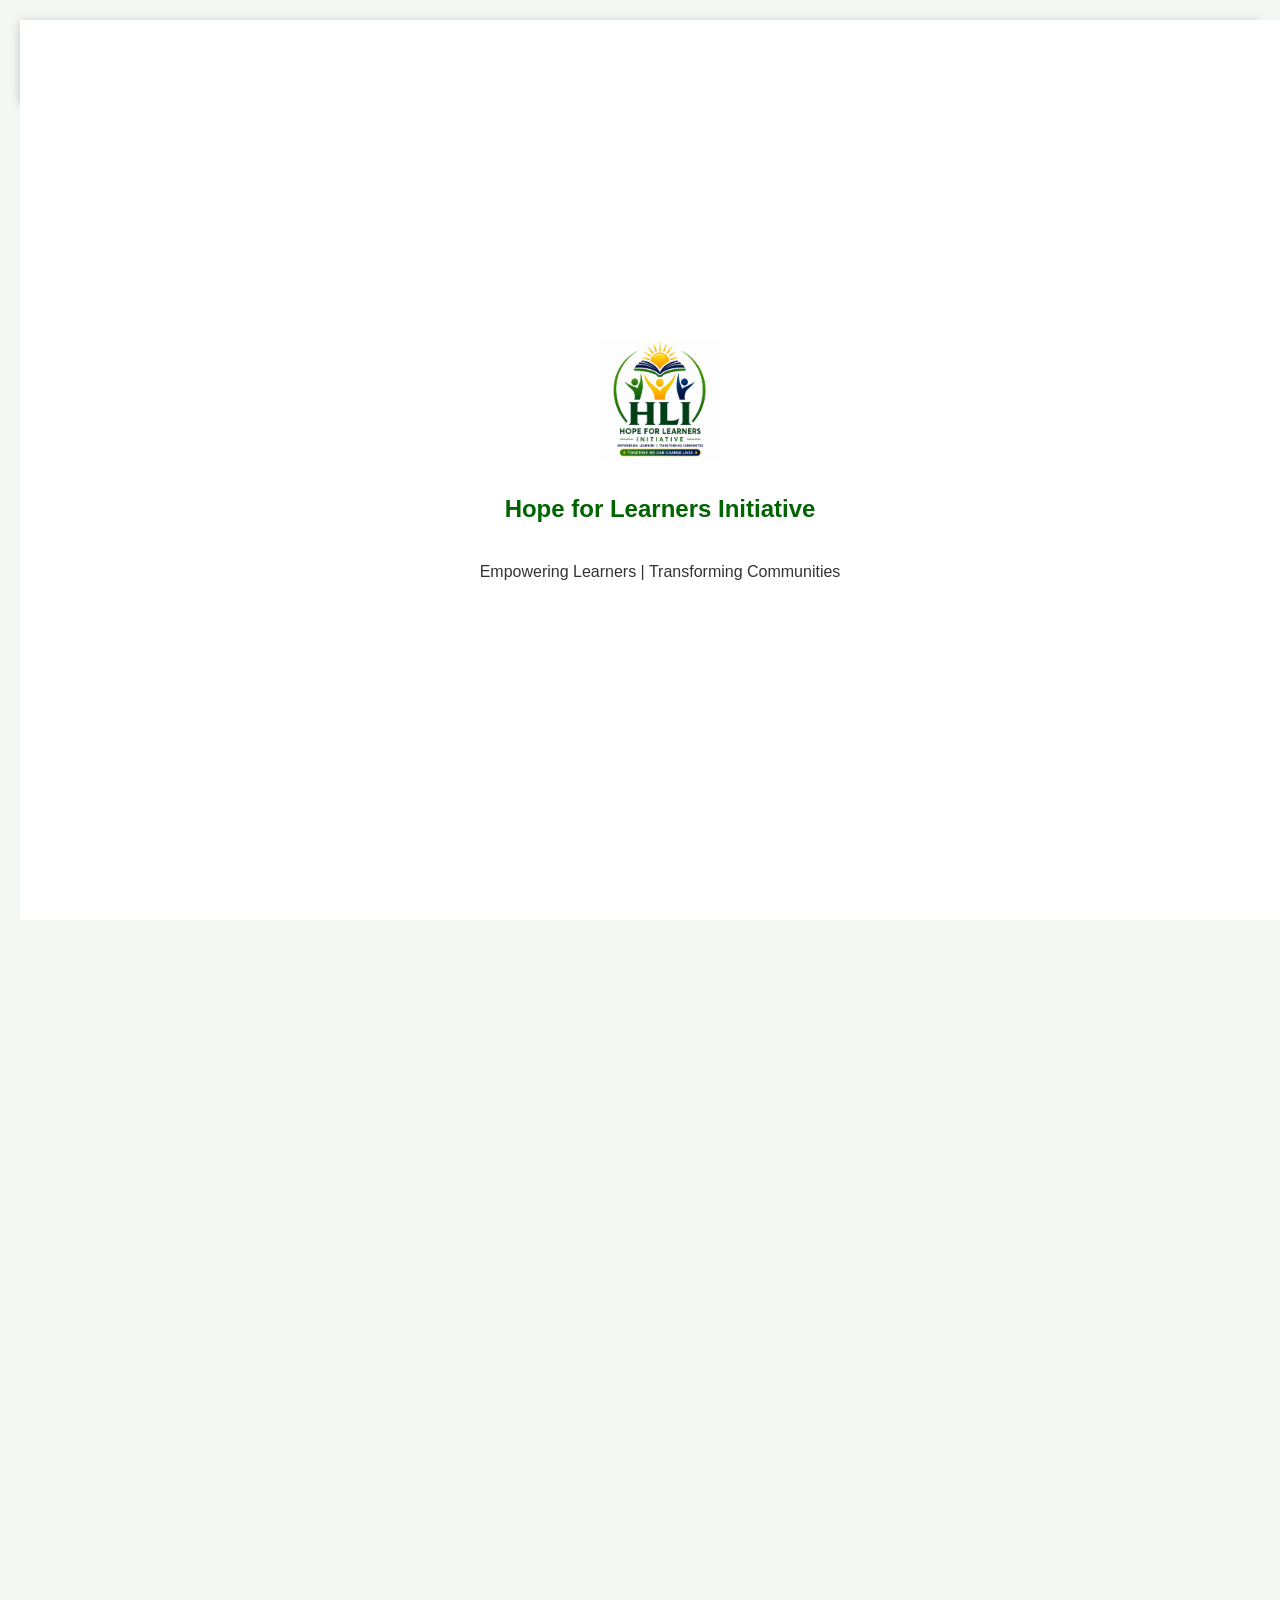
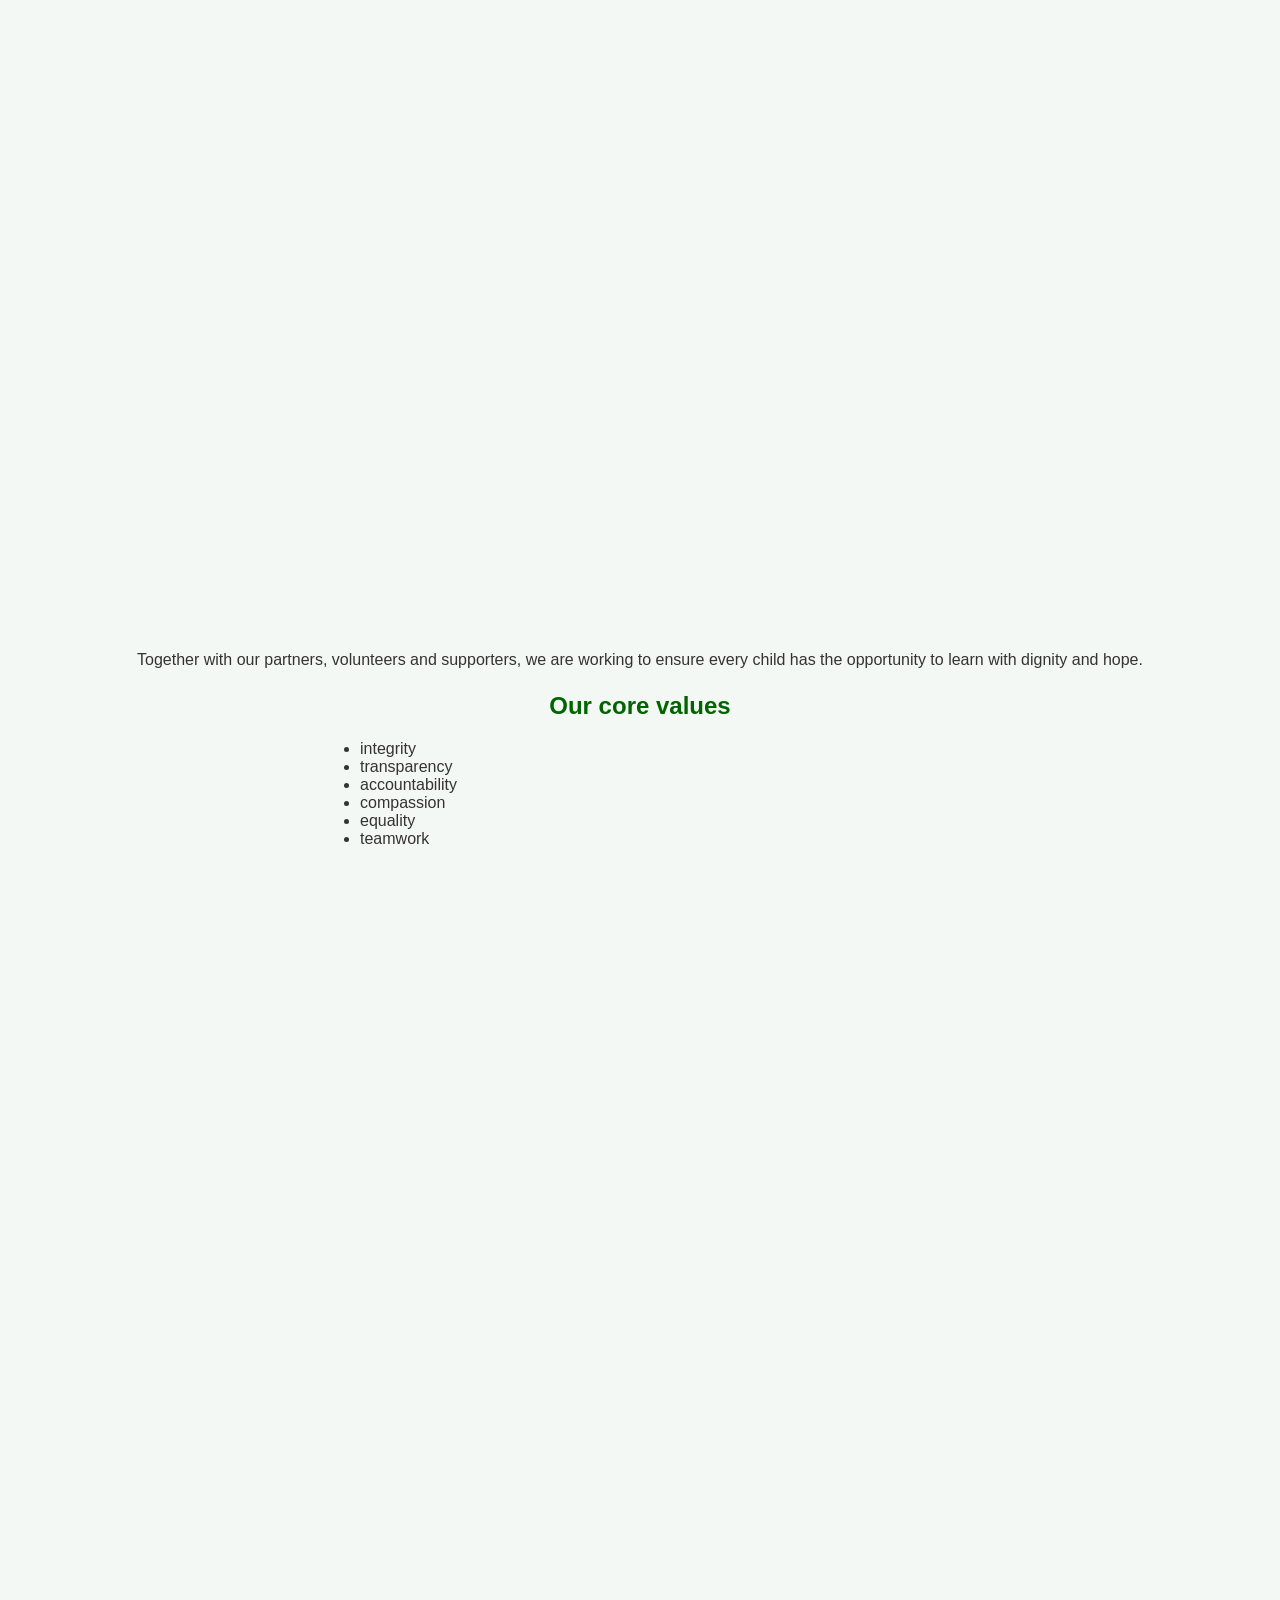
<file: index.HTML>
<!DOCTYPE html>
<html>
<head>
    <title>Hope for Learners Initiative (HLI)</title>
    <link rel="stylesheet" href="Style.CSS">
</head>
<body>
  
  <div id="loader">
    <img src="hli-logo.png" alt="HLI Logo">
    <h2>Hope for Learners Initiative</h2>
    <p>Empowering Learners | Transforming Communities</p>
</div>

<nav class="navbar">
    <div class="logo">HLI</div>

    <div class="menu-toggle" onclick="toggleMenu()">
        ☰
    </div>

    <div class="nav-links" id="navLinks">
        <a href="#home">Home</a>
        <a href="#about">About</a>
        <a href="#objectives">Objectives</a>
        <a href="#projects">Projects</a>
        <a href="#impact">Impact</a>
        <a href="#transparency">Transparency</a>
        <a href="#contact">Contact</a>
    </div>
</nav>

<section id="home" class="hero">
    <img src="hli-logo.png" alt="Hope for Learners Initiative Logo" class="hero-logo">

<h2>Hope for Learners Initiative (HLI)</h2>

<p id="welcome-text">Empowering Learners | Transforming Communities</p>
<button id="learnBtn" onclick="changeText()">Learn More</button>

    <div class="button-group">
        <a href="#contact" class="button">Support Our Mission</a>
        <a href="#contact" class="button">Volunteer</a>
        <a href="#contact" class="button" onclick="donateMessage()">Donate Now</a>
        <a href="#contact" class="button">Partner With Us</a>
    </div>

</section>

    
   <section id="about">
<h2>Our Mission</h2>
   <p>To improve access to quality education and create opportunities for vulnerable learners.</p>
   <h2>Our vision</h2>
   <p>A society where every learner has equal access to education,hope,dignity and education to achieve their full potential.</p>
   </section>
   
   <section id="objectives">

<h2>Our Objectives</h2>

<ul>
    <li>Support vulnerable learners with school uniforms and educational materials.</li>
    <li>Promote equal access to quality education for all children.</li>
    <li>Improve school attendance, confidence, and academic performance.</li>
    <li>Provide mentorship and life skills training to young people.</li>
    <li>Build partnerships with schools, communities, donors, and volunteers.</li>
    <li>Promote transparency, accountability, and sustainable community development.</li>
</ul>

</section>
   <section id="projects">
    <h2>Our Projects</h2>

    <div class="project-card">
        <h3>School Uniform Support</h3>
        <p>Providing school uniforms, shoes and socks to vulnerable learners to improve dignity, confidence and school attendance.</p>
    </div>

    <div class="project-card">
        <h3>Education Mentorship</h3>
        <p>Guiding learners through mentorship, life skills training and career guidance to help them achieve their dreams.</p>
    </div>

    <div class="project-card">
        <h3>Community Partnerships</h3>
        <p>Working with schools, communities, volunteers and donors to create lasting educational opportunities.</p>
    </div>
</section>
   <section id="programmes">
<h2>Our Programmes</h2>
   <ul>
   <li>School uniform support programme</li>
   <li>Educational material support</li>
   <li>Mentorship and life skills training</li>
   <li>Community awareness and engagement</li>
   <li>Partnerships for educational development</li>
  </ul>
  </section>
  <section id="impact">
    <h2>Our Impact</h2>

    <div class="impact-container">
        <div class="impact-box">
            <h3>100+</h3>
            <p>Learners to Support</p>
        </div>

        <div class="impact-box">
            <h3>10+</h3>
            <p>Schools to Partner With</p>
        </div>

        <div class="impact-box">
            <h3>2+</h3>
            <p>Communities to Reach</p>
        </div>

        <div class="impact-box">
            <h3>50+</h3>
            <p>Volunteers & Partners</p>
        </div>
    </div>
</section>
<section id="news">
    <h2>Latest News & Updates</h2>

    <div class="news-card">
        <h3>Hope for Learners Initiative Website Launched</h3>
        <p>We are excited to launch our official website as we continue working to empower learners and transform communities.</p>
        <small>July 2026</small>
    </div>

    <div class="news-card">
        <h3>School Uniform Support Programme</h3>
        <p>Preparations are underway to support vulnerable learners with school uniforms, shoes, and socks.</p>
        <small>Coming Soon</small>
    </div>
</section>

    <p>Together with our partners, volunteers and supporters, we are working to ensure every child has the opportunity to learn with dignity and hope.</p>
</section>
  <h2>Our core values</h2>
  <ul>
    <li>integrity</li>
    <li>transparency</li>
    <li>accountability</li>
    <li>compassion</li>
    <li>equality</li>
    <li>teamwork</li>
  </ul>
<section id="founder">

<h2>Our Founder</h2>

<p>
<strong>Hope for Learners Initiative (HLI)</strong> was founded by
<strong>Judah Maluki</strong>, a Community Development graduate from Moi University.
Inspired by his experience in community development and working with vulnerable
communities, he established HLI to ensure that every child has an equal opportunity
to access quality education.

His vision is to restore dignity to vulnerable learners by providing school uniforms,
educational support, mentorship, and building strong partnerships that create lasting
change in communities.

</p>

</section>
  
  <section id="projects">
  <p>the first project of <strong>Hope for Learners Initiative (HLI)</strong>is the
  <strong>school uniform support programme</strong>. The project aims at supporting 100 vulnerable learners by providing complete school uniforms, school shoes and socks to improve school attendance, confidence and academic performance. The budget below outlines the estimated costs required to successfully implement this project.The total budget is <strong> KSH430,000.</strong> </p>
  </section>
  
  <section id="budget">

<h2>Project Budget</h2>

<table border="1" style="width:100%; border-collapse:collapse; text-align:center;">

<tr>
<th>Item</th>
<th>Cost per Item (KSh)</th>
<th>Quantity</th>
<th>Total Cost (KSh)</th>
</tr>

<tr>
<td>School Uniform</td>
<td>2,000</td>
<td>100 Learners</td>
<td>200,000</td>
</tr>

<tr>
<td>School Shoes</td>
<td>1,200</td>
<td>100 Pairs</td>
<td>120,000</td>
</tr>

<tr>
<td>Socks</td>
<td>500</td>
<td>100 Pairs</td>
<td>50,000</td>
</tr>

<tr>
<td>Distribution Cost</td>
<td>-</td>
<td>-</td>
<td>50,000</td>
</tr>

<tr>
<td>Community & School Engagement</td>
<td>-</td>
<td>-</td>
<td>30,000</td>
</tr>

<tr>
<th colspan="3">Grand Total</th>
<th>450,000</th>
</tr>

</table>


<section class="cta">
    <h2>Join Our Mission</h2>
    <p>Together we can give every child hope through education. Support Hope for Learners Initiative today.</p>

    <a href="#contact" class="button">Volunteer</a>
    <a href="#contact" class="button">Donate</a>
    <a href="#contact" class="button">Partner With Us</a>
</section>
<section id="transparency">
    <h2>Transparency & Accountability</h2>
  <p>
        Hope for Learners Initiative is committed to integrity, transparency and responsible use of all resources entrusted to us.</p>
<ul>
        <li>✓ Financial reports shared with donors.</li>
        <li>✓ Project updates and progress reports.</li>
        <li>✓ Community participation in project implementation.</li>
        <li>✓ Proper monitoring and evaluation of all activities.</li>
        <li>✓ Commitment to ethical leadership and accountability.</li>
    </ul>
</section>

<section id="partners">
<h2>Our Partners</h2>

<p>
Hope for Learners Initiative (HLI) welcomes partnerships with schools,
community organizations, government agencies, NGOs, companies, faith-based
organizations, and individual supporters who share our vision of ensuring
every learner has access to quality education.
</p>

<ul>
    <li>Schools</li>
    <li>Community-Based Organizations (CBOs)</li>
    <li>Non-Governmental Organizations (NGOs)</li>
    <li>Corporate Partners</li>
    <li>Development Partners</li>
    <li>Volunteers and Individual Donors</li>
</ul>

</section>
  
<section id="faq">
    <h2>Frequently Asked Questions</h2>

    <div class="faq-item">
        <h3>Who does HLI support?</h3>
        <p>We support vulnerable learners by providing school uniforms, shoes, socks, and educational support.</p>
    </div>

    <div class="faq-item">
        <h3>How can I support HLI?</h3>
        <p>You can donate, volunteer, partner with us, or sponsor a learner.</p>
    </div>

    <div class="faq-item">
        <h3>Where does HLI operate?</h3>
        <p>HLI currently focuses on supporting communities in Kenya.</p>
    </div>
</section>
<section id="contact">
  <form id="contact-form" onsubmit="return validateForm()">
    <h2>Contact Us</h2>

    <div class="contact-card">
        <p><strong>Email:</strong> hopeforlearners1@gmail.com</p>
        <p><strong>Phone:</strong> +254 720 241 393</p>
        <p><strong>Location:</strong> Mwingi Central Kitui County, Kenya.</p>

        <form>
            <input type="text" id="name" placeholder="Your Name">
             <input type="email" id="email" placeholder="Your Email">
            <textarea id="message" placeholder="Your Message"></textarea>
            <button type="submit">Send Message</button>
        </form>
    </div>
</section>
<section id="donate">

<h2>Support a Learner Today</h2>

<p>
Every contribution helps provide school uniforms, shoes, educational support,
and hope to vulnerable learners in our communities.
</p>

<a href="#contact" class="button">Donate Now</a>
<a href="#contact" class="button">Become a Volunteer</a>

</section>
<section id="volunteer">
    <h2>Become a Volunteer</h2>
    <p>Join Hope for Learners Initiative and help transform lives through education.</p>

    <form>
        <input type="text" placeholder="Full Name" required>
        <input type="email" placeholder="Email Address" required>
        <input type="tel" placeholder="Phone Number" required>

        <select required>
            <option value="">Select how you would like to help</option>
            <option>Mentorship</option>
            <option>Fundraising</option>
            <option>Community Outreach</option>
            <option>Event Support</option>
            <option>Administration</option>
        </select>

        <textarea placeholder="Tell us why you would like to volunteer"></textarea>

        <button type="submit">Register as a Volunteer</button>
    </form>
</section>

<section id="team">

<h2>Our Leadership</h2>

<div class="team-card">
    <h3>Judah Maluki</h3>
    <p><strong>Founder & Executive Director</strong></p>
    <p>
        Community Development graduate passionate about empowering vulnerable
        learners through education, mentorship, and community partnerships.
    </p>
</div>

<div class="team-card">
    <h3>Board of Directors</h3>
    <p>To be appointed.</p>
</div>

<div class="team-card">
    <h3>Volunteers</h3>
    <p>Dedicated community members supporting HLI programmes.</p>
</div>

</section>
  <footer>

<h3>Hope for Learners Initiative (HLI)</h3>

<p>Empowering Learners | Transforming Communities</p>

<p>
Email: hopeforlearners1@gmail.com<br>
Phone: +254 720 241 393<br>
Location: Mwingi Central, Kitui County, Kenya
</p>

<hr>

<p>&copy; <span id="year"></span> Hope for Learners Initiative (HLI). All Rights Reserved.</p>
<h3>Follow Us</h3>

<p>
<a href="https://facebook.com" target="_blank">Facebook</a> |
<a href="https://instagram.com" target="_blank">Instagram</a> |
<a href="https://linkedin.com" target="_blank">LinkedIn</a> |
<a href="https://youtube.com" target="_blank">YouTube</a>
</p>

<p>Designed by <strong>Judah Maluki</strong></p>

</footer>
<button onclick="topFunction()" id="topBtn" title="Go to top">↑</button>


<script>
let topBtn = document.getElementById("topBtn");

window.onscroll = function () {
    if (document.body.scrollTop > 200 || document.documentElement.scrollTop > 200) {
        topBtn.style.display = "block";
    } else {
        topBtn.style.display = "none";
    }
};

function topFunction() {
    window.scrollTo({
        top: 0,
        behavior: "smooth"
    });
}
</script>
      <script>
window.onload = function () {
    const loader = document.getElementById("loader");
    if (loader) {
        loader.style.display = "none";
    }
};

let topBtn = document.getElementById("topBtn");

window.onscroll = function () {
    if (topBtn) {
        if (document.body.scrollTop > 200 || document.documentElement.scrollTop > 200) {
            topBtn.style.display = "block";
        } else {
            topBtn.style.display = "none";
        }
    }
};

function topFunction() {
    window.scrollTo({
        top: 0,
        behavior: "smooth"
    });
}
      </script>
    </body>
    </html>
</file>
<file: Style.CSS>
html {
    scroll-behavior: smooth;
}
body {
    background-color: #f4f8f4;
    font-family: Arial, sans-serif;
    margin: 0;
    padding: 20px;
    color: #333;
}

h1 {
    color: darkgreen;
    text-align: center;
    font-size: 50px;
    text-transform: uppercase;
    margin-top: 40px;
    margin-bottom: 20px;
}

h2 {
    color: darkgreen;
    text-align: center;
}

p {
    text-align: center;
    line-height: 1.6;
}

ul {
    max-width: 600px;
    margin: auto;
}

#contact h2 {
    color: darkgreen;
    margin-bottom: 20px;
}
#contact {
    background-color: #f9f9f9;
    padding: 40px;
    text-align: center;
}
#contact p {
    font-size: 18px;
    color: #333;
}

#contact form {
    max-width: 500px;
    margin: auto;
}

#contact input,
#contact textarea {
    width: 100%;
    padding: 10px;
    margin: 10px 0;
    border: 1px solid #ccc;
    border-radius: 5px;
}

#contact button {
    background-color: darkgreen;
    color: white;
    padding: 12px 20px;
    border: none;
    border-radius: 5px;
    cursor: pointer;
}

#contact button:hover {
    background-color: green;
}
/* Navigation Bar */

.navbar{
    background:#0b6623;
    padding:15px;
    text-align:center;
    position:sticky;
    top:0;
    z-index:1000;
    box-shadow:0 2px 10px rgba(0,0,0,0.2);
}

.navbar a{
    color:white;
    text-decoration:none;
    margin:15px;
    font-size:18px;
    font-weight:bold;
    transition:0.3s;
}

.navbar a:hover{
    color:gold;
}

.navbar a{
    color:white;
    text-decoration:none;
    margin:15px;
    font-size:20px;
    font-weight:bold;
}

.navbar a:hover{
    color:yellow;
}
.hero {
    background: linear-gradient(135deg, #2e7d32, #1b5e20);
    color: white;
    text-align: center;
    padding: 80px 20px;
    border-radius: 0 0 20px 20px;
}

.hero h1,
.hero h2,
.hero p {
    color: white;
}

.hero h1 {
    font-size: 50px;
    margin-bottom: 10px;
}

.hero h2 {
    font-size: 28px;
    margin-bottom: 15px;
}

.hero p {
    font-size: 20px;
    margin-bottom: 30px;
}

.hero h1 {
    color: white;
    font-size: 42px;
    margin-bottom: 15px;
}

.hero p {
    color: white;
    font-size: 20px;
    margin-bottom: 25px;
}

.button {
    display: inline-block;
    background: white;
    color: #0b6623;
    padding: 15px 30px;
    text-decoration: none;
    border-radius: 30px;
    font-size: 18px;
    font-weight: bold;
    transition: 0.3s;
}

.button:hover {
    background: #1f6b45;
    color: white;
    transform: translateY(-3px);
    box-shadow: 0 8px 20px rgba(0,0,0,0.2);
}

.logo {
    color: #2e7d32;
    font-size: 32px;
    font-weight: bold;
    margin: 0;
}

.button-group {
    display: flex;
    flex-direction: column;
    align-items: center;
    gap: 15px;
    margin-top: 30px;
}
footer {
    background-color: #0b6623;
    color: white;
    text-align: center;
    padding: 30px;
    margin-top: 50px;
}

footer h3 {
    color: white;
}

footer p {
    color: white;
}
.cta {
    background-color: #f4f4f4;
    text-align: center;
    padding: 50px 20px;
}

.button{
    display:inline-block;
    background:#2e7d32;
    color:white;
    text-decoration:none;
    padding:15px 30px;
    margin:10px;
    border-radius:30px;
    font-weight:bold;
    transition:all 0.3s ease;
    box-shadow:0 4px 10px rgba(0,0,0,0.2);
}

.button:hover{
    background:#1b5e20;
    transform:translateY(-3px);
    box-shadow:0 8px 18px rgba(0,0,0,0.25);
}

.button:hover {
    background-color: #256d46;
}
#impact,
#transparency {
    padding: 60px 20px;
    text-align: center;
}

.impact-box {
    display: inline-block;
    width: 220px;
    margin: 15px;
    padding: 20px;
    background: #f4f4f4;
    border-radius: 10px;
}

.impact-box h3 {
    color: #2e8b57;
    font-size: 2em;
}

#transparency p {
    max-width: 800px;
    margin: 15px auto;
    line-height: 1.7;
}
.contact-card{
    max-width:600px;
    margin:auto;
    background:#ffffff;
    padding:30px;
    border-radius:10px;
    box-shadow:0 5px 15px rgba(0,0,0,0.1);
}

.contact-card input,
.contact-card textarea{
    width:100%;
    padding:12px;
    margin:10px 0;
    border:1px solid #ccc;
    border-radius:5px;
    font-size:16px;
}

.contact-card button{
    background:#2e7d32;
    color:white;
    border:none;
    padding:12px 25px;
    border-radius:5px;
    cursor:pointer;
    font-size:16px;
}

.contact-card button:hover{
    background:#1b5e20;
}
.logo{
    width:80px;
    height:auto;
}
.hero-logo{
    width:250px;
    max-width:80%;
    height:auto;
    display:block;
    margin:0 auto 20px;
}

.footer-logo{
    width:60px;
    height:auto;
    margin-bottom:10px;
}
#projects {
    padding: 60px 20px;
    background: #f8f9fa;
    text-align: center;
}

.project-card{
    background:#ffffff;
    padding:30px;
    margin:25px auto;
    max-width:750px;
    border-radius:15px;
    box-shadow:0 8px 20px rgba(0,0,0,0.12);
    transition:0.3s;
    border-left:6px solid #2e7d32;
}

.project-card:hover{
    transform:translateY(-8px);
    box-shadow:0 12px 25px rgba(0,0,0,0.18);
}

.project-card h3{
    color:#2e7d32;
    margin-bottom:15px;
}

.project-card p{
    color:#555;
    line-height:1.7;
}

.project-card h3 {
    color: #2e7d32;
}
#impact {
    padding: 60px 20px;
    background: #2e7d32;
    color: white;
    text-align: center;
}

.impact-container {
    display: flex;
    justify-content: center;
    flex-wrap: wrap;
    gap: 20px;
    margin: 30px 0;
}

.impact-box{
    background:white;
    color:#333;
    padding:25px;
    border-radius:15px;
    min-width:220px;
    box-shadow:0 5px 15px rgba(0,0,0,0.15);
    transition:0.3s;
}

.impact-box:hover{
    transform:translateY(-8px);
}

.impact-box h3{
    color:#2e7d32;
    font-size:42px;
    margin-bottom:10px;
}

.impact-box p{
    color:#555;
    font-size:18px;
}

.impact-box h3 {
    font-size: 40px;
    margin-bottom: 10px;
}
#transparency {
    padding: 60px 20px;
    background: #ffffff;
    text-align: center;
}

#transparency ul {
    list-style: none;
    padding: 0;
    max-width: 700px;
    margin: 20px auto;
}

#transparency li {
    background: #f4f4f4;
    margin: 10px 0;
    padding: 15px;
    border-left: 5px solid #2e7d32;
    border-radius: 5px;
}
footer a{
    color:white;
    text-decoration:none;
    font-weight:bold;
}

footer a:hover{
    color:gold;
}
#objectives {
    padding: 60px 20px;
    background: #ffffff;
}

#objectives ul {
    max-width: 700px;
    margin: auto;
}

#objectives li {
    margin: 12px 0;
    font-size: 18px;
}
#partners{
    padding:60px 20px;
    background:#f8f9fa;
    text-align:center;
}

#partners ul{
    max-width:600px;
    margin:auto;
}

#partners li{
    margin:10px 0;
}
#donate{
    background:#0b6623;
    color:white;
    text-align:center;
    padding:60px 20px;
}

#donate h2,
#donate p{
    color:white;
}

#donate .button{
    background:white;
    color:#0b6623;
    margin:10px;
}

#donate .button:hover{
    background:gold;
    color:black;
}
#gallery{
    padding:60px 20px;
    text-align:center;
    background:#ffffff;
}

.gallery{
    display:flex;
    justify-content:center;
    flex-wrap:wrap;
    gap:20px;
}

.gallery img{
    width:300px;
    max-width:100%;
    border-radius:12px;
    box-shadow:0 5px 15px rgba(0,0,0,0.15);
    transition:0.3s;
}

.gallery img:hover{
    transform:scale(1.05);
}
/* Mobile Responsive Design */

@media (max-width: 768px) {

    .navbar {
        display: flex;
        flex-wrap: wrap;
        justify-content: center;
        gap: 10px;
        padding: 12px;
    }

    .navbar a {
        font-size: 16px;
        margin: 5px;
    }

    h1 {
        font-size: 36px;
    }

    h2 {
        font-size: 28px;
    }

    .impact-container {
        flex-direction: column;
        align-items: center;
    }

    .impact-box,
    .project-card {
        width: 90%;
        max-width: 350px;
    }

    .button {
        display: block;
        width: 80%;
        margin: 10px auto;
    }
}
#topBtn {
    display: none;
    position: fixed;
    bottom: 20px;
    right: 20px;
    z-index: 99;
    border: none;
    outline: none;
    background-color: #2E8B57;
    color: white;
    cursor: pointer;
    padding: 12px 16px;
    border-radius: 50%;
    font-size: 18px;
}

#topBtn:hover {
    background-color: #1f6b45;
}
/* Scroll Animation */
section {
    opacity: 0;
    transform: translateY(40px);
    transition: all 0.8s ease;
}

section.show {
    opacity: 1;
    transform: translateY(0);
}
.team-card {
    background: white;
    padding: 20px;
    margin: 20px 0;
    border-left: 5px solid #0b6623;
    border-radius: 10px;
    box-shadow: 0 5px 15px rgba(0,0,0,0.1);
}/* Mobile Responsive Design */
@media (max-width: 768px) {

    .navbar {
        flex-direction: column;
        align-items: center;
    }

    .button-group {
        display: flex;
        flex-direction: column;
        gap: 15px;
        align-items: center;
    }

    .button {
        width: 90%;
        max-width: 300px;
    }

    table {
        display: block;
        overflow-x: auto;
        width: 100%;
    }

    .project-card,
    .impact-box,
    .team-card,
    .contact-card {
        width: 100%;
        box-sizing: border-box;
    }

    h1 {
        font-size: 32px;
    }

    h2 {
        font-size: 24px;
    }

    p {
        font-size: 16px;
    }

    .hero-logo {
        width: 120px;
    }
}
#loader {
    position: fixed;
    width: 100%;
    height: 100%;
    background: white;
    display: flex;
    flex-direction: column;
    justify-content: center;
    align-items: center;
    z-index: 9999;
}

#loader img {
    width: 120px;
    margin-bottom: 15px;
}

#loader.hidden {
    display: none;
}
/* Theme Button */
#themeBtn {
    position: fixed;
    top: 20px;
    right: 20px;
    background: #2E8B57;
    color: white;
    border: none;
    padding: 10px 18px;
    border-radius: 25px;
    cursor: pointer;
    font-size: 15px;
    z-index: 1000;
    transition: 0.3s;
}

#themeBtn:hover {
    background: #1f6b45;
}
/* Dark Mode */
.dark-mode {
    background-color: #121212;
    color: white;
}

.dark-mode section {
    background-color: #1e1e1e;
    color: white;
}

.dark-mode .project-card,
.dark-mode .team-card,
.dark-mode .contact-card,
.dark-mode .impact-box {
    background-color: #2b2b2b;
    color: white;
}

.dark-mode table,
.dark-mode th,
.dark-mode td {
    background-color: #2b2b2b;
    color: white;
    border-color: #555;
}

.dark-mode .navbar {
    background-color: #0b6623;
}
footer {
    background: #0b5d1e;
    color: white;
    text-align: center;
    padding: 20px;
    margin-top: 40px;
}

footer p {
    margin: 6px 0;
}
#topBtn {
    display: none;
    position: fixed;
    bottom: 20px;
    right: 20px;
    z-index: 99;
    border: none;
    outline: none;
    background: #0b5d1e;
    color: white;
    cursor: pointer;
    padding: 12px 16px;
    border-radius: 50%;
    font-size: 18px;
}

#topBtn:hover {
    background: #084816;
}
#loader {
    position: fixed;
    width: 100%;
    height: 100%;
    background: white;
    display: flex;
    justify-content: center;
    align-items: center;
    z-index: 9999;
}

.spinner {
    width: 60px;
    height: 60px;
    border: 6px solid #ddd;
    border-top: 6px solid #0b5d1e;
    border-radius: 50%;
    animation: spin 1s linear infinite;
}

@keyframes spin {
    100% {
        transform: rotate(360deg);
    }
}
#faq {
    padding: 60px 20px;
    background: #f7f7f7;
}

#faq h2 {
    text-align: center;
    color: #0b5d1e;
    margin-bottom: 30px;
}

.faq-item {
    max-width: 800px;
    margin: 20px auto;
    background: white;
    padding: 20px;
    border-left: 5px solid #0b5d1e;
    border-radius: 8px;
}

.faq-item h3 {
    margin-bottom: 10px;
    color: #0b5d1e;
}
#impact {
    padding: 60px 20px;
    text-align: center;
    background: #ffffff;
}

#impact h2 {
    color: #0b5d1e;
    margin-bottom: 30px;
}

.impact-container {
    display: flex;
    flex-wrap: wrap;
    justify-content: center;
    gap: 20px;
}

.impact-box {
    background: #0b5d1e;
    color: white;
    padding: 25px;
    border-radius: 10px;
    width: 180px;
    transition: transform 0.3s ease;
}

.impact-box:hover {
    transform: translateY(-8px);
}

.impact-box h3 {
    font-size: 2rem;
    margin-bottom: 10px;
}
#volunteer {
    padding: 60px 20px;
    background: #f4f9f4;
    text-align: center;
}

#volunteer form {
    max-width: 600px;
    margin: auto;
}

#volunteer input,
#volunteer select,
#volunteer textarea {
    width: 100%;
    padding: 12px;
    margin: 10px 0;
    border: 1px solid #ccc;
    border-radius: 5px;
    font-size: 16px;
}

#volunteer button {
    background: #0b5d1e;
    color: white;
    border: none;
    padding: 12px 24px;
    border-radius: 5px;
    cursor: pointer;
}

#volunteer button:hover {
    background: #084816;
}
/* Navigation */
.navbar {
    background: #0b5d1e;
    display: flex;
    justify-content: space-between;
    align-items: center;
    padding: 15px 20px;
}

.logo {
    color: white;
    font-size: 24px;
    font-weight: bold;
}

.nav-links {
    display: flex;
    gap: 20px;
}

.nav-links a {
    color: white;
    text-decoration: none;
    font-weight: bold;
}

.menu-toggle {
    display: none;
    color: white;
    font-size: 28px;
    cursor: pointer;
}

/* Mobile View */
@media (max-width: 768px) {

    .menu-toggle {
        display: block;
    }

    .nav-links {
        display: none;
        flex-direction: column;
        position: absolute;
        top: 65px;
        left: 0;
        width: 100%;
        background: #0b5d1e;
        padding: 15px 0;
    }

    .nav-links.show {
        display: flex;
    }

    .nav-links a {
        padding: 12px;
        text-align: center;
        border-top: 1px solid rgba(255,255,255,0.2);
    }
}
#news {
    padding: 60px 20px;
    background: #f8f8f8;
}

#news h2 {
    text-align: center;
    color: #0b5d1e;
    margin-bottom: 30px;
}

.news-card {
    max-width: 800px;
    margin: 20px auto;
    background: white;
    padding: 20px;
    border-left: 5px solid #0b5d1e;
    border-radius: 8px;
}

.news-card small {
    color: gray;
}
</file>
